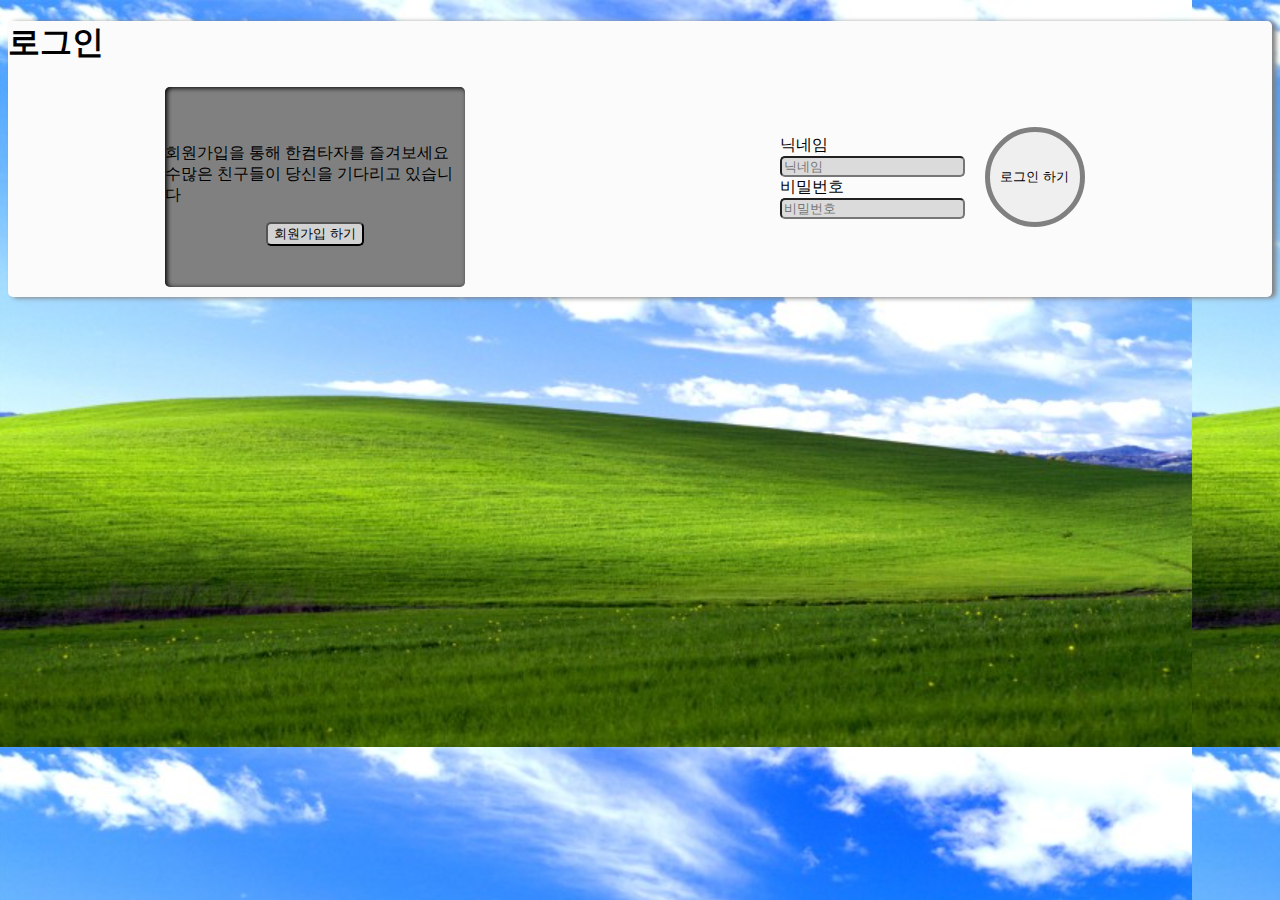
<file: Hancom/src/main/webapp/html/Login.html>
<!DOCTYPE html>
<html>

<head>
	<meta charset="UTF-8">
	<title>HANCOM - LOGIN</title>
	<style>
		body {
			background-image: url("../static/image/login-background.png");
		}



		#container {
			box-shadow: 4px 1px 5px gray;
			background-color: #FBFBFB;
			border-radius: 5px;
		}

		#wrapper-container {
			display: flex;
			flex-direction: row;
			justify-content: space-around;
			align-items: center;
		}

		#wrapper-box {
			display: flex;
			margin-bottom: 10px;
			flex-direction: column;
			justify-content: center;
			align-items: center;
			width: 300px;
			border-radius: 5px;
			background-color: gray;
			box-shadow: inset 2px 1px 5px black;
			height: 200px;
		}

		#register-button {
			border-radius: 5px;
			background-color: lightgray;
		}

		#register-wrapper {
			display: flex;
			align-items: center;
			flex-direction: row;
			margin-right: 30px;
			margin-bottom: 30px;
		}

		form {
			display: flex;
			justify-content: center;
			align-items: center;
			flex-direction: row;
		}

		input {
			background-color: #DBDBDB;
			border-radius: 5px;
		}

		#submit {
			width: 100px;
			border-radius: 50px;
			border: 5px solid gray;
			height: 100px;
		}

		#register-form {
			margin-right: 20px;
			display: flex;
			flex-direction: column;
			align-content: center;
			justify-content: center;
			align-items: flex-start;
		}
	</style>
</head>

<body>
	<div id="container">
		<div id="sub-container">
			<h1>로그인</h1>
			<div id="wrapper-container">
				<div id="login-wrapper">
					<div id="wrapper-box">
						<p>회원가입을 통해 한컴타자를 즐겨보세요
							수많은 친구들이
							당신을 기다리고 있습니다</p>
						<button id="register-button" onclick="location.href='Register.html';">회원가입 하기</button>
					</div>

				</div>
				<div id="register-wrapper">
					<form action="loginCheck">
						<div id="register-form">
							닉네임 <input type="text" placeholder="닉네임">
							비밀번호 <input type="password" placeholder="비밀번호">
						</div>

						<div id="button-wrapper">
							<button id="submit" type="submit">로그인 하기</button>
						</div>


					</form>


				</div>
			</div>

		</div>

	</div>


</body>

</html>
</file>
